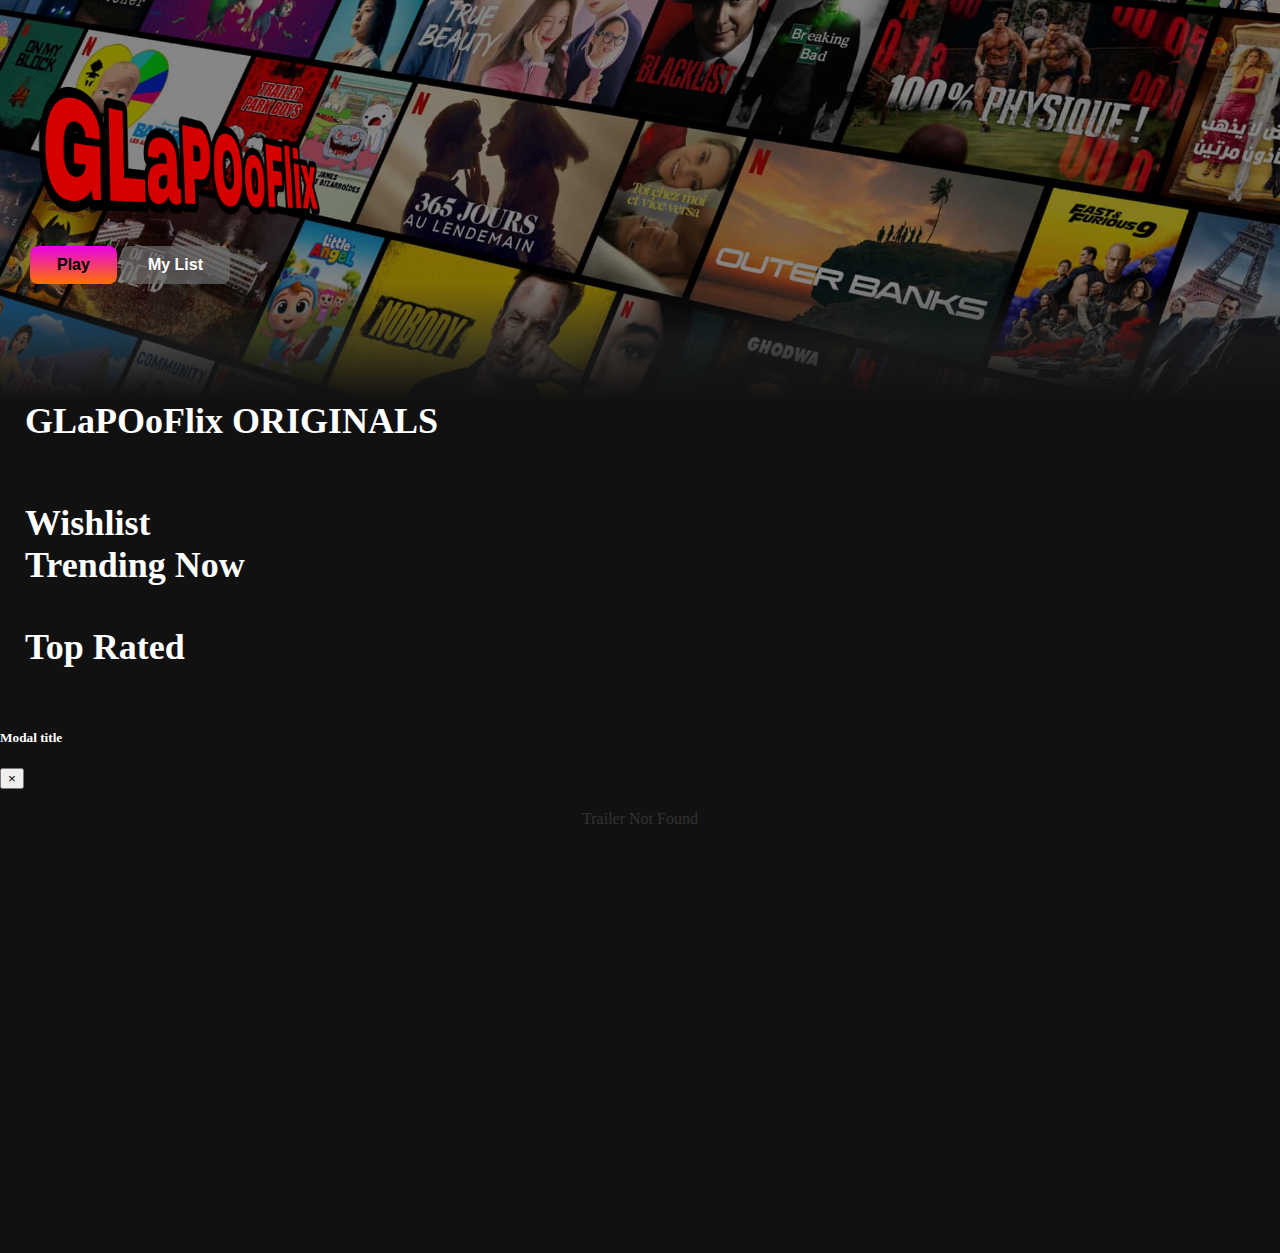
<file: index.html>
<!DOCTYPE html>
<html>
<head>
	 <link
      rel="stylesheet"
      href="https://cdn.jsdelivr.net/npm/bootstrap@4.5.3/dist/css/bootstrap.min.css"
      integrity="sha384-TX8t27EcRE3e/ihU7zmQxVncDAy5uIKz4rEkgIXeMed4M0jlfIDPvg6uqKI2xXr2"
      crossorigin="anonymous"
    />
	<link rel="stylesheet" type="text/css" href="netflix.css">
	<meta charset="utf-8">
	  <meta name="viewport" content="width=device-width, initial-scale=1.0" />
	
	<title>Netflix</title>
</head>
<body>
<main>
<div class="header">
	
<div class="info">
	<div class="titreDiv">
	<img src="image/titree.png" width="300px" >
	</div>
	<div class="DivButon">
		<button class="btnPlay">Play</button>
        <button class="btnList">My List</button>
    </div>
	
</div>

</div>


<div class="block2">
	

	

<div class="original">
	
GLaPOoFlix ORIGINALS

</div>
<div id="DivImage" class="DivImage">
  

</div>

<div class="original">
	
<p>Wishlist</p> 
<p>Trending Now</p> 
</div>


<div id="Trending"class="trending">
	
</div>


<div class="original">
	
Top Rated
</div>

<div id="TopRated"class="trending">
	
</div>

</div>

</main>

 <div
      class="modal fade"
      id="trailerModal"
      tabindex="-1"
      role="dialog"
      aria-hidden="true"
    >
      <div class="modal-dialog modal-dialog-centered modal-lg" role="document">
        <div class="modal-content">

          <div class="modal-header">
            <h5 class="modal-title" id="exampleModalLongTitle">Modal title</h5>
            <button
              type="button"
              class="close"
              data-dismiss="modal"
              aria-label="Close"
            >
              <span aria-hidden="true">&times;</span>
            </button>


          
          </div>

          <div class="modal-body">
            <span class="movieNotFound">Trailer Not Found</span>
            <iframe
              id="movieTrailer"
              height="400"
              src=""
              frameborder="0"
              allow="autoplay; encrypted-media"
              allowfullscreen
            ></iframe>
          </div>
        </div>
      </div>
    </div>
























    <script
      src="https://code.jquery.com/jquery-3.5.1.slim.min.js"
      integrity="sha384-DfXdz2htPH0lsSSs5nCTpuj/zy4C+OGpamoFVy38MVBnE+IbbVYUew+OrCXaRkfj"
      crossorigin="anonymous"
    ></script>
    <script
      src="https://cdn.jsdelivr.net/npm/bootstrap@4.5.3/dist/js/bootstrap.bundle.min.js"
      integrity="sha384-ho+j7jyWK8fNQe+A12Hb8AhRq26LrZ/JpcUGGOn+Y7RsweNrtN/tE3MoK7ZeZDyx"
      crossorigin="anonymous"
    ></script>
<script src="netflix.js"></script>
</body>
</html>
</file>
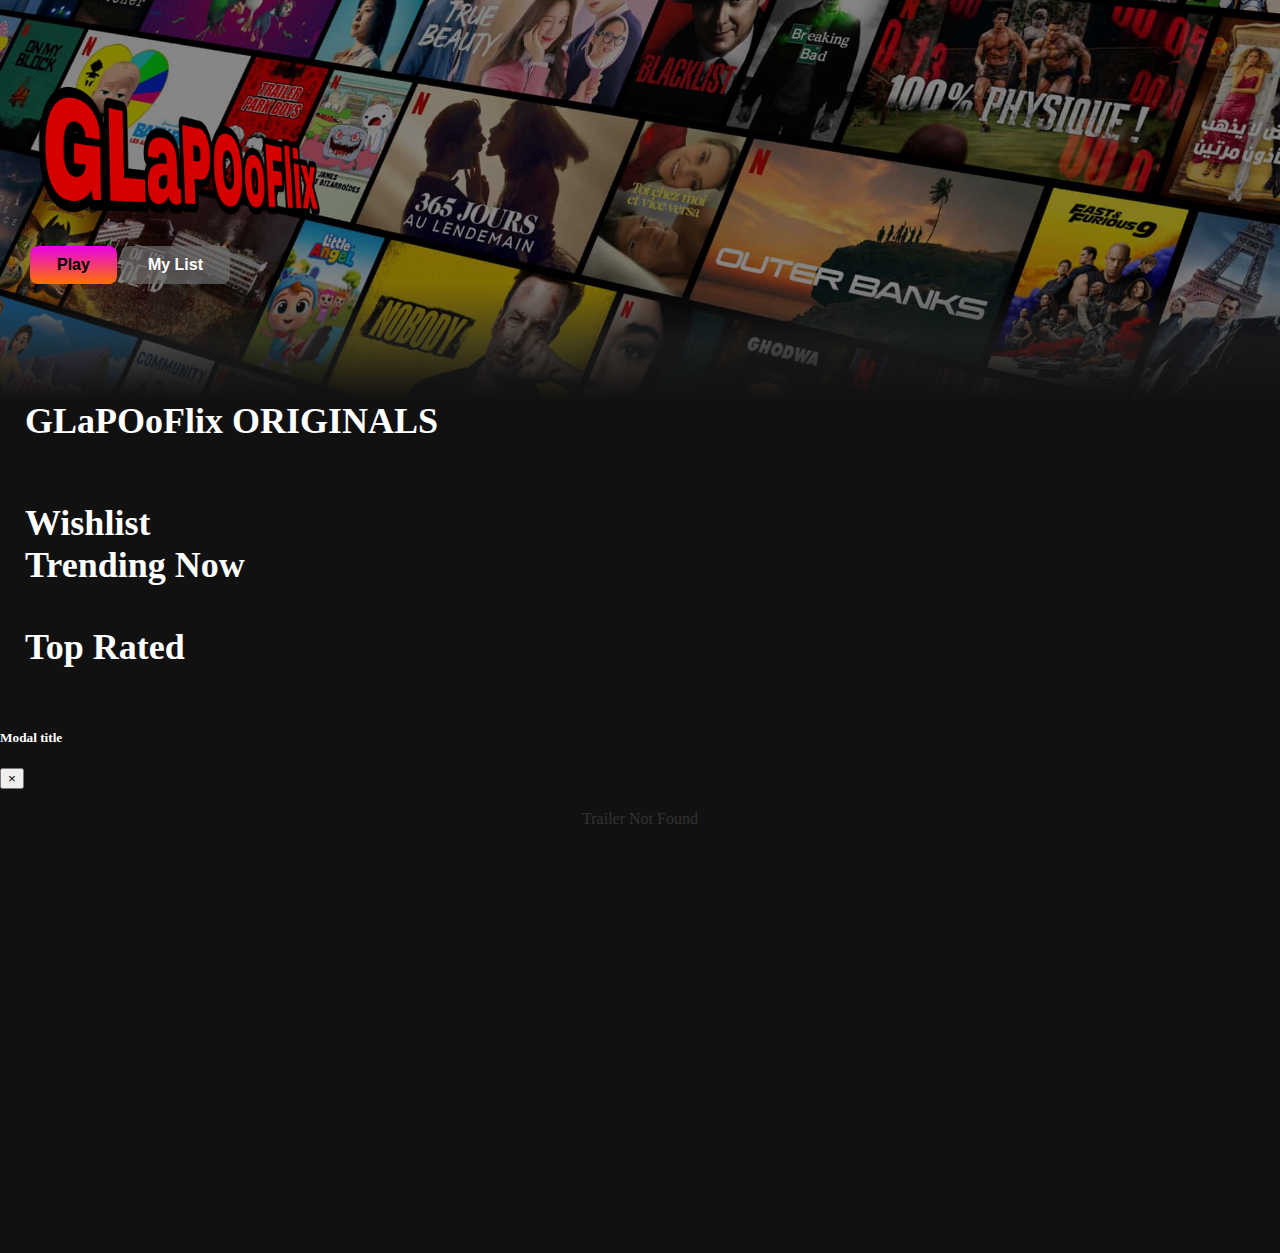
<file: netflix.html>
<!DOCTYPE html>
<html>
<head>
	 <link
      rel="stylesheet"
      href="https://cdn.jsdelivr.net/npm/bootstrap@4.5.3/dist/css/bootstrap.min.css"
      integrity="sha384-TX8t27EcRE3e/ihU7zmQxVncDAy5uIKz4rEkgIXeMed4M0jlfIDPvg6uqKI2xXr2"
      crossorigin="anonymous"
    />
	<link rel="stylesheet" type="text/css" href="netflix.css">
	<meta charset="utf-8">
	  <meta name="viewport" content="width=device-width, initial-scale=1.0" />
	
	<title>Netflix</title>
</head>
<body>
<main>
<div class="header">
	
<div class="info">
	<div class="titreDiv">
	<img src="image/titree.png" width="300px" >
	</div>
	<div class="DivButon">
		<button class="btnPlay">Play</button>
        <button class="btnList">My List</button>
    </div>
	
</div>

</div>


<div class="block2">
	

	

<div class="original">
	
GLaPOoFlix ORIGINALS

</div>
<div id="DivImage" class="DivImage">
  

</div>

<div class="original">
	
<p>Wishlist</p> 
<p>Trending Now</p> 
</div>


<div id="Trending"class="trending">
	
</div>


<div class="original">
	
Top Rated
</div>

<div id="TopRated"class="trending">
	
</div>

</div>

</main>

 <div
      class="modal fade"
      id="trailerModal"
      tabindex="-1"
      role="dialog"
      aria-hidden="true"
    >
      <div class="modal-dialog modal-dialog-centered modal-lg" role="document">
        <div class="modal-content">

          <div class="modal-header">
            <h5 class="modal-title" id="exampleModalLongTitle">Modal title</h5>
            <button
              type="button"
              class="close"
              data-dismiss="modal"
              aria-label="Close"
            >
              <span aria-hidden="true">&times;</span>
            </button>


          
          </div>

          <div class="modal-body">
            <span class="movieNotFound">Trailer Not Found</span>
            <iframe
              id="movieTrailer"
              height="400"
              src=""
              frameborder="0"
              allow="autoplay; encrypted-media"
              allowfullscreen
            ></iframe>
          </div>
        </div>
      </div>
    </div>
























    <script
      src="https://code.jquery.com/jquery-3.5.1.slim.min.js"
      integrity="sha384-DfXdz2htPH0lsSSs5nCTpuj/zy4C+OGpamoFVy38MVBnE+IbbVYUew+OrCXaRkfj"
      crossorigin="anonymous"
    ></script>
    <script
      src="https://cdn.jsdelivr.net/npm/bootstrap@4.5.3/dist/js/bootstrap.bundle.min.js"
      integrity="sha384-ho+j7jyWK8fNQe+A12Hb8AhRq26LrZ/JpcUGGOn+Y7RsweNrtN/tE3MoK7ZeZDyx"
      crossorigin="anonymous"
    ></script>
<script src="netflix.js"></script>
</body>
</html>
</file>
<file: netflix.css>
body{
  background-color: #111;
 margin: 0 auto;
}
p{
  margin: 0;
}


.trending,
.DivImage{
  margin: 0 auto;
  padding-left: 20px;
  display: flex;
  overflow-x: scroll; 
  overflow-y: hidden;

  }
  .trending{
    padding-top: 20px;
    padding-bottom: 20px;
  }

  .DivImage{
  padding-top: 40px;
  padding-bottom: 20px;
}


.DivImage::-webkit-scrollbar {
  display: none;
}

.trending::-webkit-scrollbar {
  display: none;
}

.block2{

}

.DivImage img {
  margin-right: 15px;
  height: 250px;
  width: auto;
}

.DivImage img,
.trending img {
  transition: all 0.2s ease-out;
  cursor: pointer;
}

.trending img{
  margin-right: 15px;
  
  height: 200px;
  object-fit:cover;

}

.trending img:hover,
.DivImage img:hover{
  transform: scale(1.1);
}


.header{
  background-image: url('image/netflix.jpg');
  height: 400px;
   background-size: cover;
  background-position: center;
  padding: 0 0 0 30px;
  position: relative;
  
}

.header::after {
  content: '';
  position: absolute;
  bottom: 0;
  left: 0;
  right: 0;
  height: 7.4rem;
  background-image: linear-gradient(
    180deg,
    transparent,
    rgba(37, 37, 37, 0.61),
    #111
  );
}

.header::before {
  content: '';
  position: absolute;
  top: 0;
  left: 0;
  right: 0;
  bottom: 0;
  background-color: rgba(0, 0, 0, 0.3);
}

.info{
  position: absolute;
  top: 80px;

}
.titreDiv{
margin-bottom: 20px;
}
.title{
  color: white;
  font-size: 50px;
  font-weight: bold;
  margin-bottom: 0px;
}

.btnList{
  font-size: 16px;
    color: white;
     border: none;
    padding: 10px 27px;
    border-radius: 4px;
background-color: rgba(109, 109, 110, 0.7);
font-weight: bold;
border-radius: 8px;
}
.btnList:hover{
  opacity: 0.9;
  cursor: pointer;
}


.btnList:active{
  opacity: 0.6;
  border: solid white 1px;
}
.btnPlay{
  border: none;
  background: linear-gradient(rgb(231,0,231),rgb(255,115,0));
  border-radius: 8px;
   font-size: 16px;
 padding: 10px 27px;
 font-weight: bold;
}

.original{
  color:white;
  font-size: 36px;
  padding-left: 25px;
  font-weight: bold;
  position: relative;
}

.btn1{
 position: absolute;
 top: 175px;
 left: 0px;
 border-radius: 40px;
 background-color: black;
}


.btn2{
 position: absolute;
 top: 175px;
 right: 0px;
 border-radius: 40px;
 background-color: black;
}
.btnScroll{
  
 width: 40px;
  border: 0;
  
}



.modal-body iframe {
  width: 100%;
}

.modal-body span {
  color: #333;
  width: 100%;
  display: flex;
  height: 60px;
  justify-content: center;
  align-items: center;
}

.modal-title{
  color: white;
}
</file>
